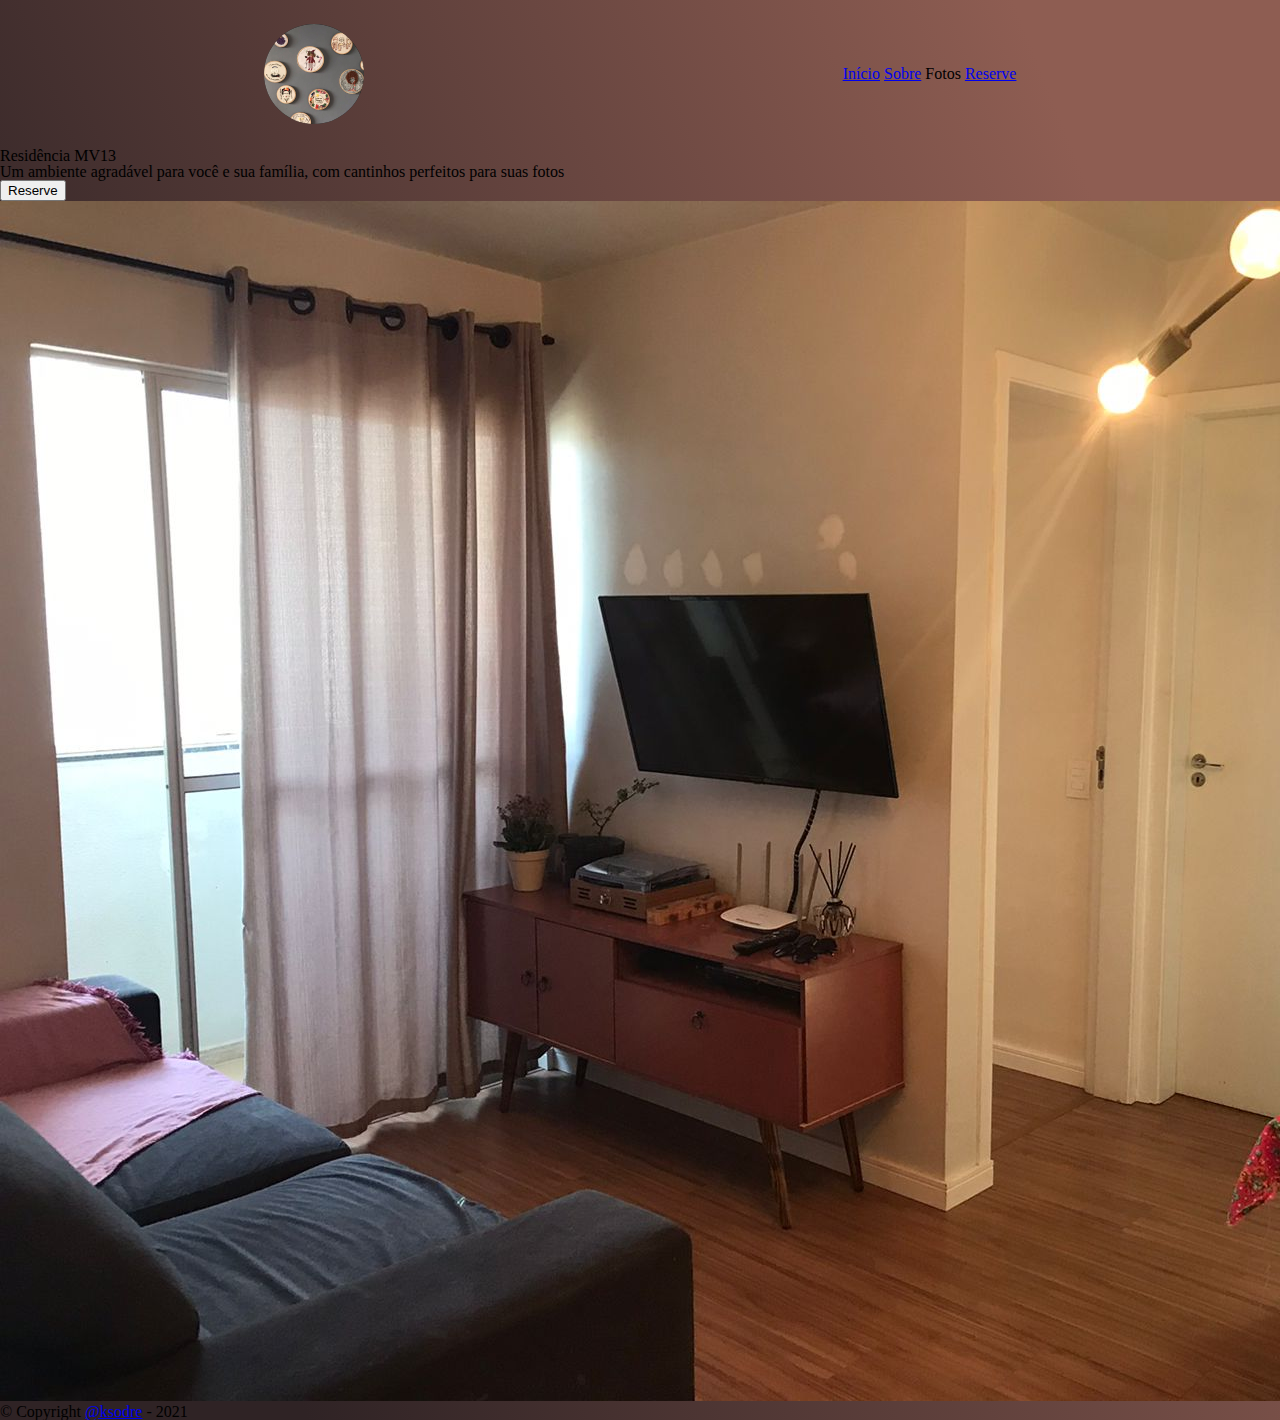
<file: index.html>
<!DOCTYPE html>
<html lang="pt-BR">
    <head>
        <meta charset="UTF-8">
        <meta name="viewport" content="width=device-width, initial-scale=1.0">
        <meta name="description" content="Com cantinhos instragamáveis">
        <link rel="stylesheet" href="reset.css">
        <link rel="stylesheet" type="text/css" href="style.css">
        <title>Residência MV13 - Um apartamento com ambiente diferenciado</title>
    </head>
    <body>
        <header class="cabeçalho">
            <div class="circle">
                <img src="imagens/logo.jpeg" class="logo">
            </div>
            <nav class="cabeçalho-menu">
                <a class="cabeçalho-menu-item" href="index.html">Início</a>
                <a class="cabeçalho-menu-item" href="sobre.html">Sobre</a>
                <a class="cabeçalho-menu-item" >Fotos</a>
                <a class="cabeçalho-menu-item" href="reserve.html">Reserve</a>
            </nav>
        </header>

        <main class="conteudo">
            <section class="conteudo-principal">
                <div class="conteudo-principal-escrito">
                    <h1 class="conteudo-principal-escrito-titulo">Residência MV13</h1>
                    <h2 class="conteudo-principal-escrito-subtitulo">Um ambiente agradável para você e sua família, com cantinhos perfeitos para suas fotos</h2>
                    <form method="get" action="reserve.html">
                       <button class="conteudo-principal-botao">Reserve</button>
                    </form>
                </div>
                <div class="conteudo-mascara-imagem-home">
                    <img src="imagens/002.jpeg" class="conteudo-imagem">
                </div>
            </section>
        </main>

        <footer class="rodape">
            <p class="copyright">&copy; Copyright <a href="https://github.com/ksodre">@ksodre</a> - 2021</p>
        </footer>
    </body>
</html>
</file>
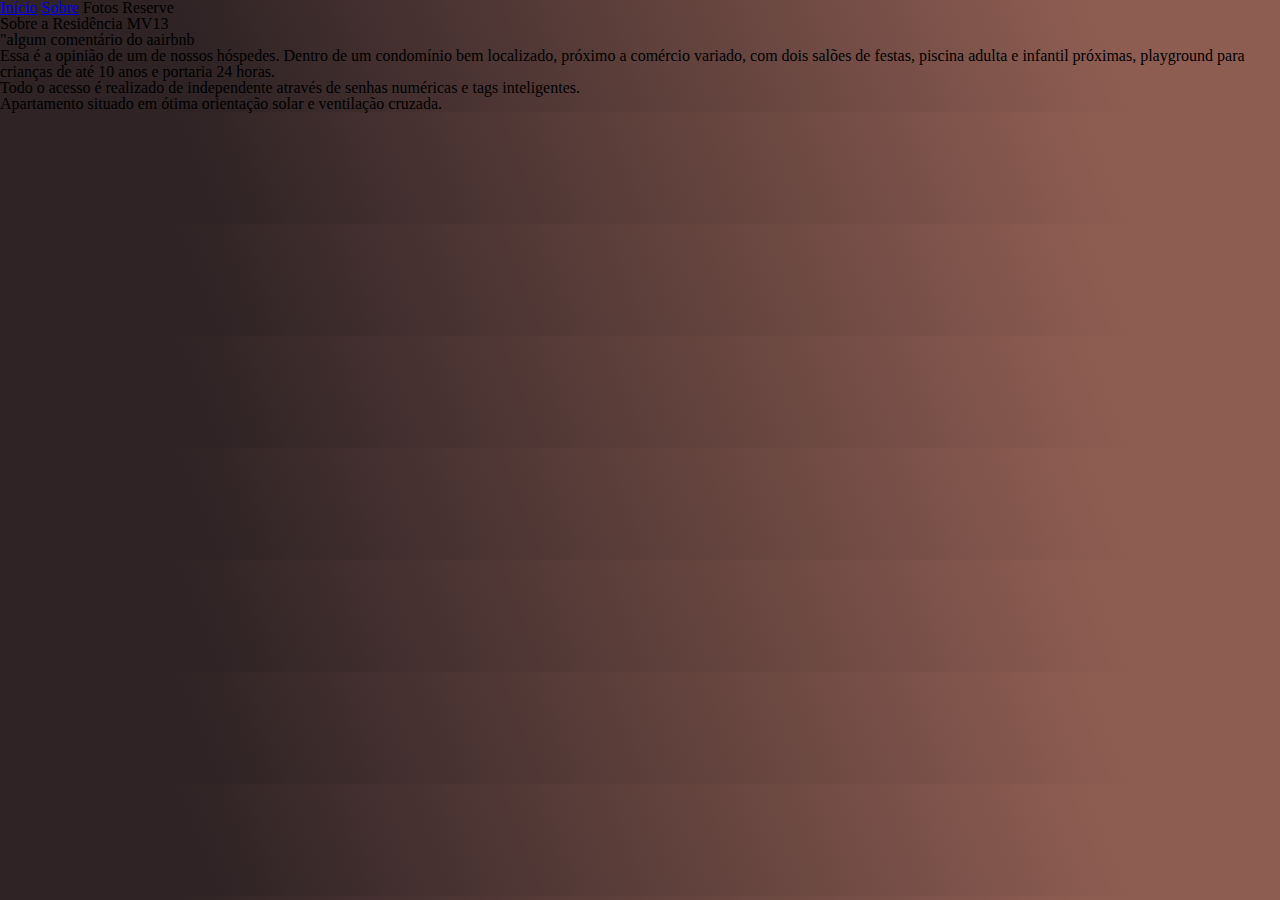
<file: sobre.html>
<!DOCTYPE html>
<html lang="pt-BR">
    <head>
        <meta charset="UTF-8">
        <meta name="viewport" content="width=device-width, initial-scale=1.0">
        <meta name="description" content="Com cantinhos instragamáveis">
        <link rel="stylesheet" href="reset.css">
        <link rel="stylesheet" type="text/css" href="style.css">
        <title> Sobre Residência MV13 - Um apartamento com ambiente diferenciado</title>
    </head>
    <body>
        <header>
            <a href="index.html">Início</a>
            <a href="sobre.html">Sobre</a>
            <a>Fotos</a>
            <a>Reserve</a>
        </header>
        <main>
            <div>
                <h1>Sobre a Residência MV13</h1>
                <h2>"algum comentário do aairbnb</h2>
                <p>Essa é a opinião de um de nossos hóspedes. Dentro de um condomínio bem localizado, próximo a comércio variado, com dois salões de festas, piscina adulta e infantil próximas, playground para crianças de até 10 anos e portaria 24 horas.</p>
                <p>Todo o acesso é realizado de <strong>independente através de senhas numéricas e tags inteligentes.</strong></p>
                <p>Apartamento situado em ótima orientação solar e ventilação cruzada.</p>
            </div>
        </main>
    </body>
</html>
</file>
<file: style.css>
@import url('https://fonts.googleapis.com/css2?family=Nunito&display=swap');

.cabeçalho {
    display: flex;
    flex-direction: row;
    align-items: center;
    justify-content: space-around;
    padding: 24px;
}

.circle {
    background-color: black;
    border-radius: 50%;
    width: 100px;
    height: 100px;
    overflow: hidden;
    position: relative;
}
  
.logo {
    position: relative;
    bottom: 10px;
    height: 150px;
}

body {
    background: linear-gradient(68.15deg, #2F2325 16.62%, #8E5D52 85.61%);
    font-size: 100%;
}
</file>
